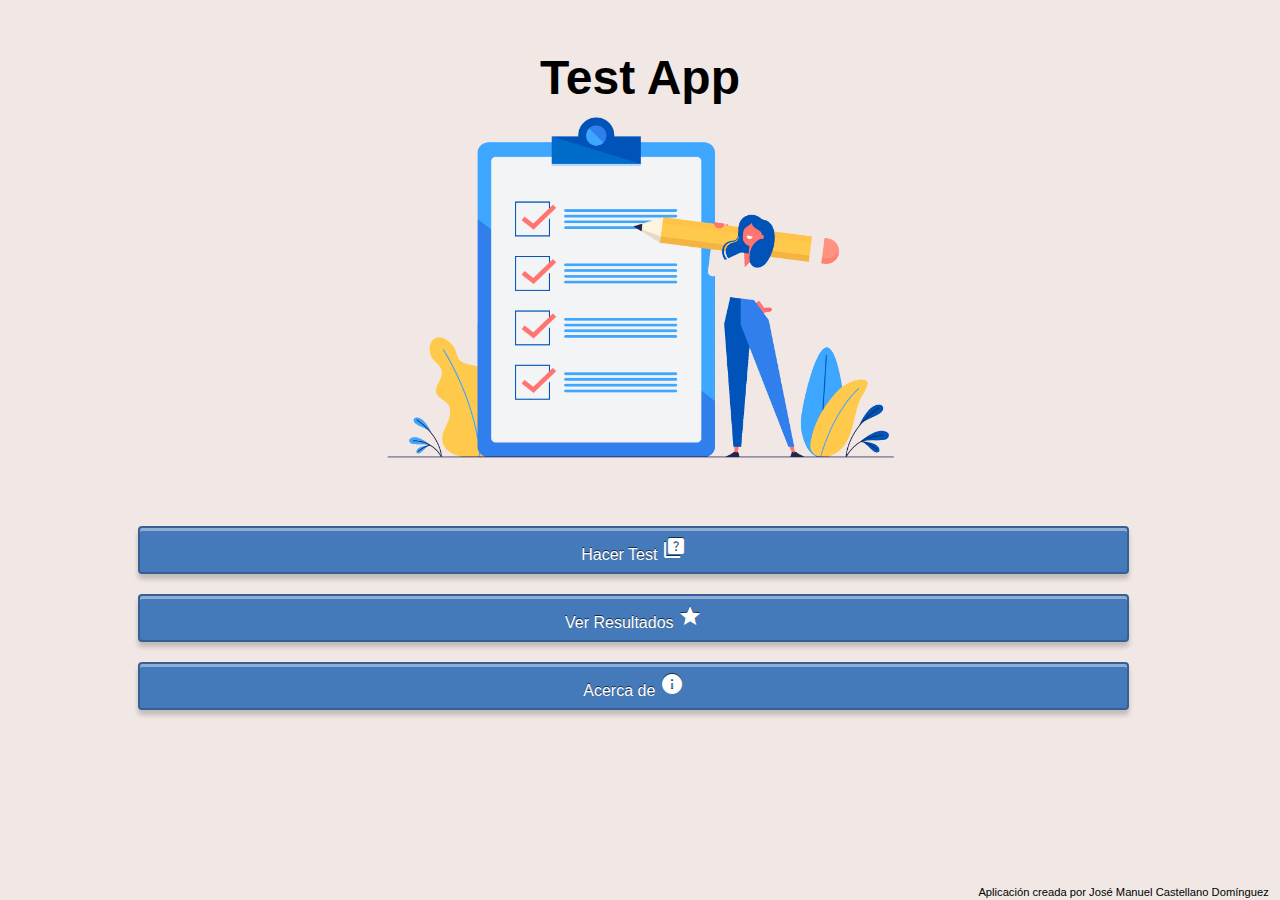
<file: index.html>
<!DOCTYPE html>
<html>
<head>
<meta charset="UTF-8"/>
<meta name="viewport" content="width=device-width, initial-scale=1.0">
<link rel="stylesheet" href="css/comun.css" />
<link rel="stylesheet" href="css/intro.css" />
<link rel="stylesheet" href="css/icon.css" />
</head>
<body>
<header><div><h1>Test App</h1></div><img src="img/logo.png" alt="Logo" /></header>
<section>
<div><a href="newtest.html">Hacer Test <i class="material-icons">quiz</i></a></div>
<div><a href="viewresults.html">Ver Resultados <i class="material-icons">grade</i></a></div>
<div><a href="acercade.html">Acerca de <i class="material-icons">info</i></a></div>
</section>
<footer><span>Aplicación creada por José Manuel Castellano Domínguez</span></footer>
</body>
</html>
</file>
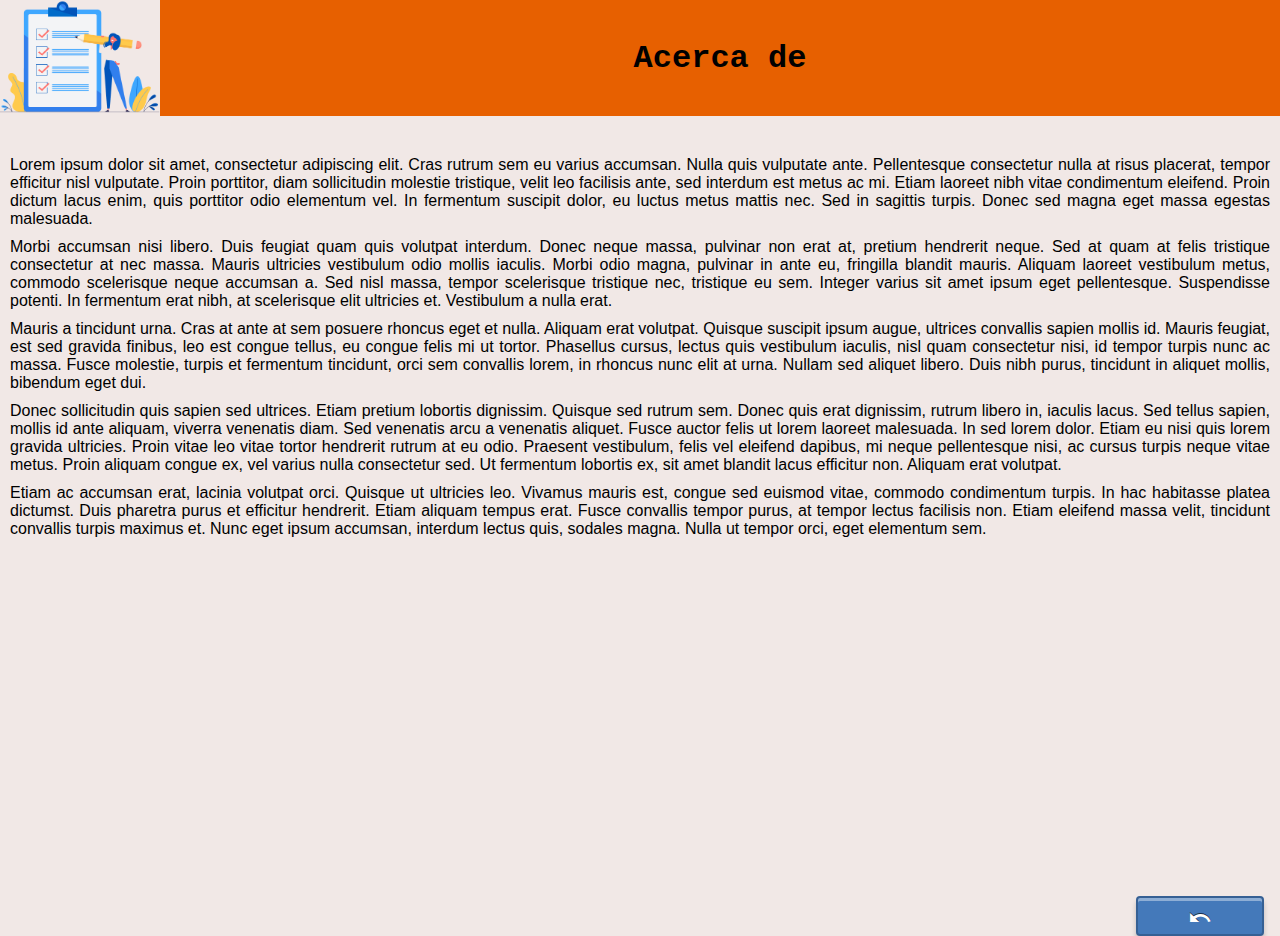
<file: acercade.html>
<!DOCTYPE html>
<html></html>
<head>
<meta charset="UTF-8"/>
<meta name="viewport" content="width=device-width, initial-scale=1.0">
<link rel="stylesheet" href="css/comun.css" />
<link rel="stylesheet" href="css/resultspage.css" />
<link rel="stylesheet" href="css/icon.css" />
</head>
<body>
<header><img src="img/logo2.png" alt="Logo" /><div id="encabezado"><h1>Acerca de</h1></div><div><h1></h1></div></header>
<section>
<p>Lorem ipsum dolor sit amet, consectetur adipiscing elit. Cras rutrum sem eu varius accumsan. Nulla quis vulputate ante. Pellentesque consectetur nulla at risus placerat, tempor efficitur nisl vulputate. Proin porttitor, diam sollicitudin molestie tristique, velit leo facilisis ante, sed interdum est metus ac mi. Etiam laoreet nibh vitae condimentum eleifend. Proin dictum lacus enim, quis porttitor odio elementum vel. In fermentum suscipit dolor, eu luctus metus mattis nec. Sed in sagittis turpis. Donec sed magna eget massa egestas malesuada.</p>
<p>Morbi accumsan nisi libero. Duis feugiat quam quis volutpat interdum. Donec neque massa, pulvinar non erat at, pretium hendrerit neque. Sed at quam at felis tristique consectetur at nec massa. Mauris ultricies vestibulum odio mollis iaculis. Morbi odio magna, pulvinar in ante eu, fringilla blandit mauris. Aliquam laoreet vestibulum metus, commodo scelerisque neque accumsan a. Sed nisl massa, tempor scelerisque tristique nec, tristique eu sem. Integer varius sit amet ipsum eget pellentesque. Suspendisse potenti. In fermentum erat nibh, at scelerisque elit ultricies et. Vestibulum a nulla erat.</p>
<p>Mauris a tincidunt urna. Cras at ante at sem posuere rhoncus eget et nulla. Aliquam erat volutpat. Quisque suscipit ipsum augue, ultrices convallis sapien mollis id. Mauris feugiat, est sed gravida finibus, leo est congue tellus, eu congue felis mi ut tortor. Phasellus cursus, lectus quis vestibulum iaculis, nisl quam consectetur nisi, id tempor turpis nunc ac massa. Fusce molestie, turpis et fermentum tincidunt, orci sem convallis lorem, in rhoncus nunc elit at urna. Nullam sed aliquet libero. Duis nibh purus, tincidunt in aliquet mollis, bibendum eget dui.</p>
<p>Donec sollicitudin quis sapien sed ultrices. Etiam pretium lobortis dignissim. Quisque sed rutrum sem. Donec quis erat dignissim, rutrum libero in, iaculis lacus. Sed tellus sapien, mollis id ante aliquam, viverra venenatis diam. Sed venenatis arcu a venenatis aliquet. Fusce auctor felis ut lorem laoreet malesuada. In sed lorem dolor. Etiam eu nisi quis lorem gravida ultricies. Proin vitae leo vitae tortor hendrerit rutrum at eu odio. Praesent vestibulum, felis vel eleifend dapibus, mi neque pellentesque nisi, ac cursus turpis neque vitae metus. Proin aliquam congue ex, vel varius nulla consectetur sed. Ut fermentum lobortis ex, sit amet blandit lacus efficitur non. Aliquam erat volutpat.</p>
<p>Etiam ac accumsan erat, lacinia volutpat orci. Quisque ut ultricies leo. Vivamus mauris est, congue sed euismod vitae, commodo condimentum turpis. In hac habitasse platea dictumst. Duis pharetra purus et efficitur hendrerit. Etiam aliquam tempus erat. Fusce convallis tempor purus, at tempor lectus facilisis non. Etiam eleifend massa velit, tincidunt convallis turpis maximus et. Nunc eget ipsum accumsan, interdum lectus quis, sodales magna. Nulla ut tempor orci, eget elementum sem. 
</section>
<footer><a href="index.html"><i class="material-icons">undo</i></a></footer>
</body>
</html>
</file>
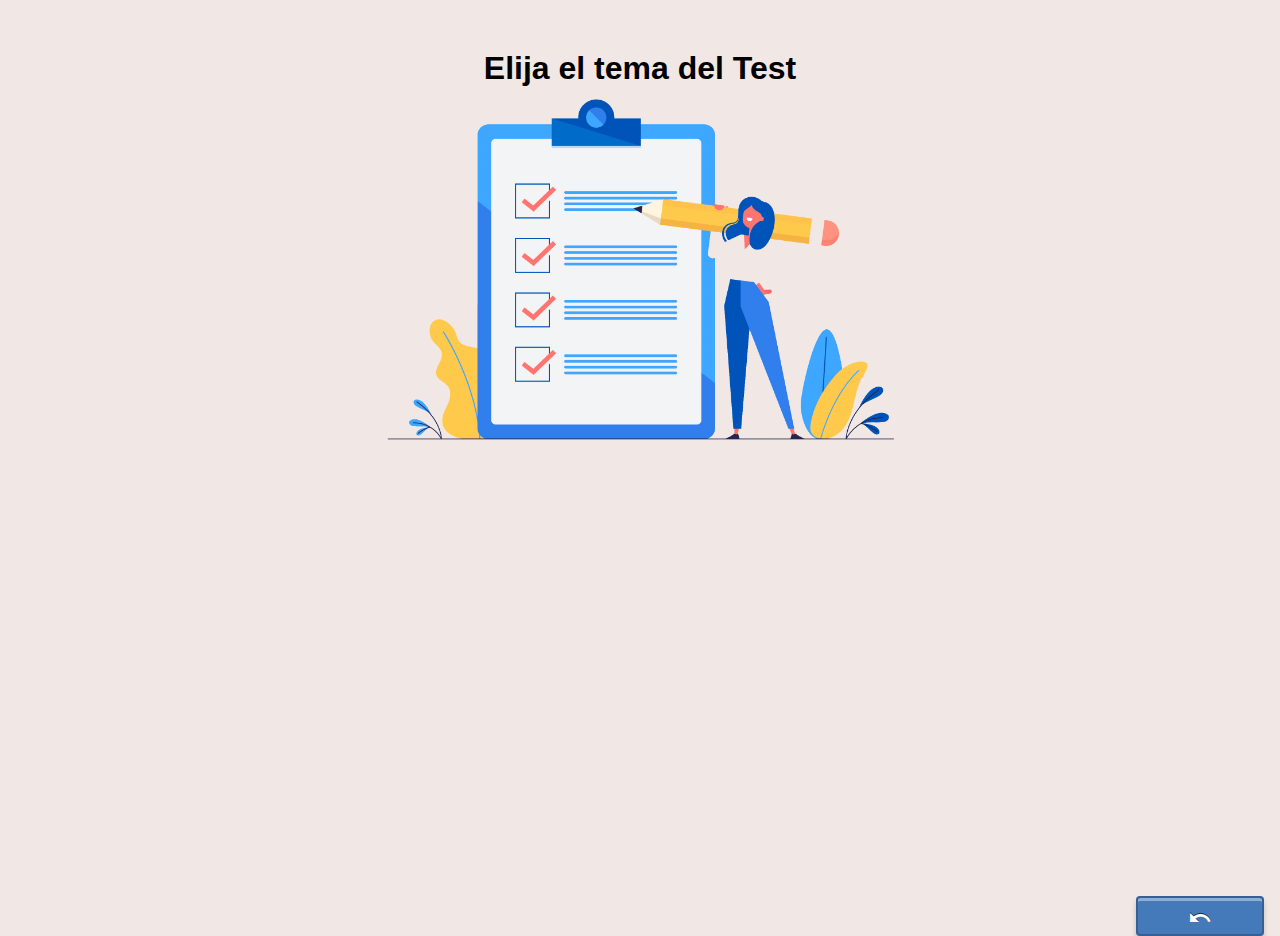
<file: newtest.html>
<!DOCTYPE html>
<html>
<head>
<meta charset="UTF-8"/>
<meta name="viewport" content="width=device-width, initial-scale=1.0">
<link rel="stylesheet" href="css/comun.css" />
<link rel="stylesheet" href="css/intro.css" />
<link rel="stylesheet" href="css/icon.css" />
<script src="https://code.jquery.com/jquery-3.6.0.min.js"></script>
<script src="js/newtest.js"></script>
</head>
<body>
<header><div><h2>Elija el tema del Test</h2></div><img src="img/logo.png" alt="Logo" /></header>
<section>
<ol id="listadotemas"></ol>
</section>
<footer><a href="index.html"><i class="material-icons">undo</i></a></footer>
</div>
</body>
</html>
</file>
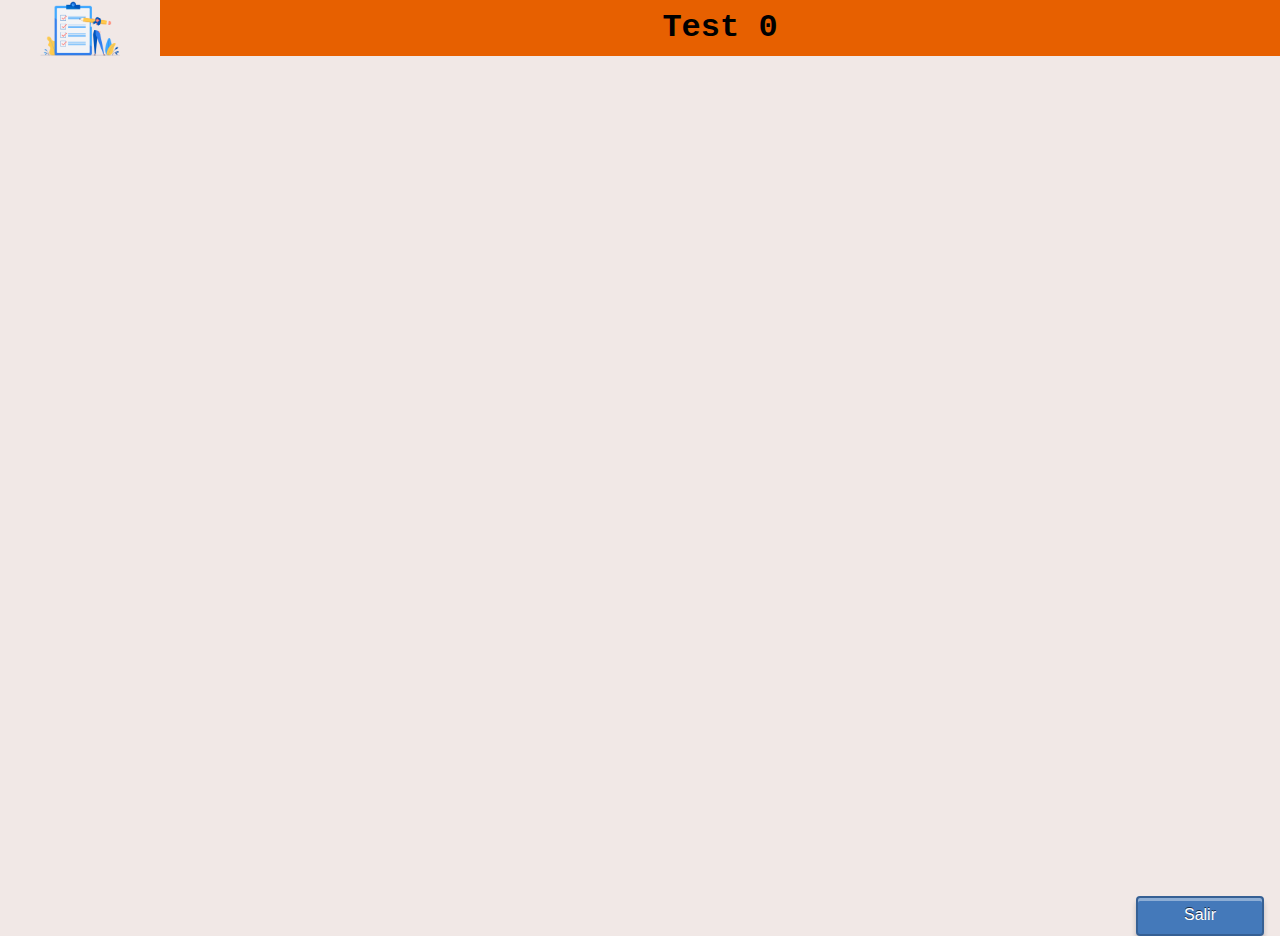
<file: resumequiz.html>
<!DOCTYPE html>
<html>
<head>
<meta charset="UTF-8"/>
<meta name="viewport" content="width=device-width, initial-scale=1.0">
<link rel="stylesheet" href="css/comun.css" />
<link rel="stylesheet" href="css/resultspage.css" />
<link rel="stylesheet" href="css/icon.css" />
<link rel="stylesheet" href="css/resumequiz.css" />
<script src="https://code.jquery.com/jquery-3.6.0.min.js"></script>
<script src="js/resumequiz.js"></script>

</head>
<body>
<header><img src="img/logo.png" alt="Logo" /><div id="encabezado"><h1>Test 0</h1></div><div><h1></h1></div></header>
<section>
<ol id="cuestionario">
    
</ol>
</section>
<footer><a href="index.html">Salir</a></footer>
</body>
</html>
</file>
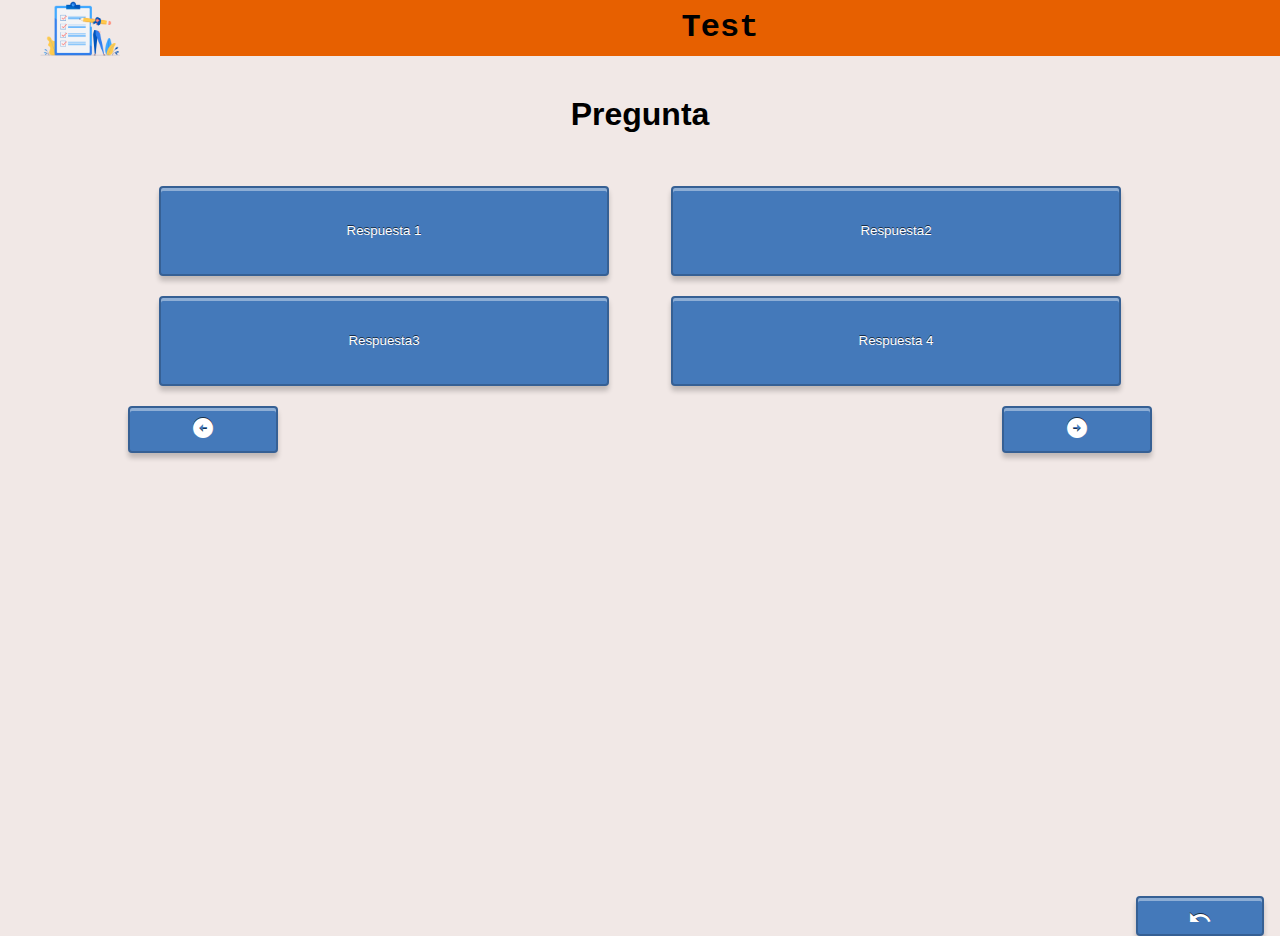
<file: test.html>
<!DOCTYPE html>
<html>
<head>
<meta charset="UTF-8"/>
<meta name="viewport" content="width=device-width, initial-scale=1.0">
<link rel="stylesheet" href="css/comun.css" />
<link rel="stylesheet" href="css/resultspage.css" />
<link rel="stylesheet" href="css/icon.css" />
<script src="https://code.jquery.com/jquery-3.6.0.min.js"></script>
<script src="js/test.js"></script>
</head>
<body>
<header><img src="img/logo.png" alt="Logo" /><div id="encabezado"><h1>Test</h1></div><div><h1></h1></div></header>
<section>
<div id="pregunta"><p>Pregunta</p></div>
<div id="respuestas"><button name="respuesta1" id="respuesta1" value="" onclick="marcarPregunta(this.value);">Respuesta 1</button><button name="respuesta2" id="respuesta2" value="" onclick="marcarPregunta(this.value);">Respuesta2</button><button name="respuesta3" id="respuesta3" value="" onclick="marcarPregunta(this.value);">Respuesta3</button><button name="respuesta4" id="respuesta4" value="" onclick="marcarPregunta(this.value);">Respuesta 4</button></div>
</section>
<section>
    <div id="transicion">
        <button name="atras" id="atras" value="" onclick="anteriorPregunta();"><i class="material-icons">arrow_circle_left</i></button>
        <button name="adelante" id="adelante" value="" onclick="siguientePregunta();"><i class="material-icons">arrow_circle_right</i></button>
    </div>
</section>
<footer><a href="index.html"><i class="material-icons">undo</i></a></footer>
</body>
</html>
</file>
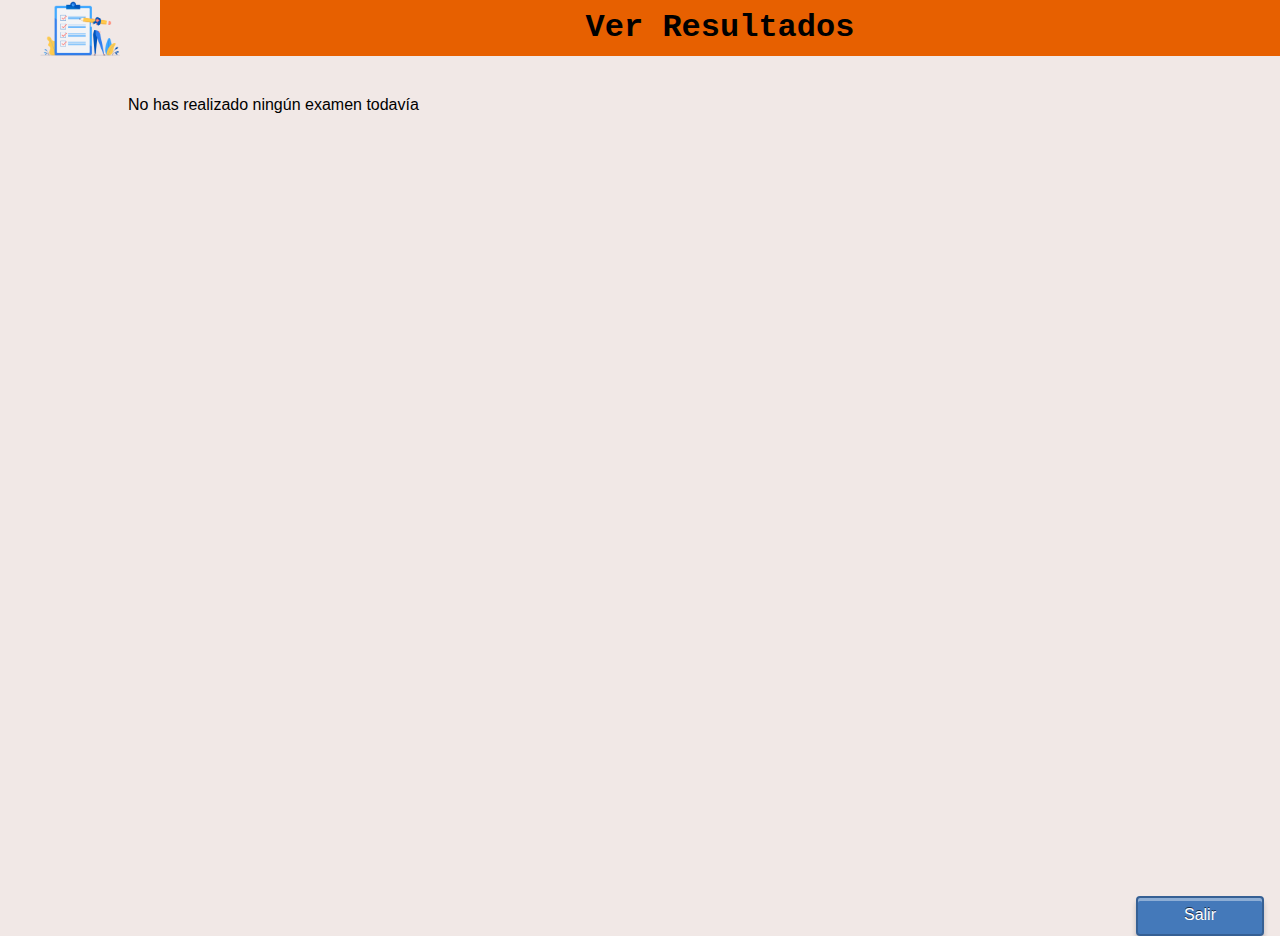
<file: viewresults.html>
<!DOCTYPE html>
<html>
<head>
<meta charset="UTF-8"/>
<meta name="viewport" content="width=device-width, initial-scale=1.0">
<link rel="stylesheet" href="css/comun.css" />
<link rel="stylesheet" href="css/resultspage.css" />
<link rel="stylesheet" href="css/icon.css" />
<script src="https://code.jquery.com/jquery-3.6.0.min.js"></script>
<script src="js/viewresults.js"></script>
</head>
<body>
    <header><img src="img/logo.png" alt="Logo" /><div id="encabezado"><h1>Ver Resultados</h1></div><div><h1></h1></div></header>
<section>
<ol id="listadonotas">
</ol>
</section>
<footer><a href="index.html">Salir</a></footer>
</body>
</html>
</file>
<file: css/comun.css>
* {
    margin:0;
    padding:0;
    font-family: Arial, Helvetica, sans-serif;
}

body{
    background-color: #f1e8e6;
    height:100vh;
    display:flex; 
    flex-direction:column;
    justify-content: space-between;
    align-items:center;
}

a, button{
 text-decoration: none;
 background-color: #4479BA;
 color:#fff;
 padding: 8px 12px;
 -webkit-box-shadow: inset 0 3px 0 rgba(255,255,255,0.4), 0 5px 5px rgba(0,0,0,0.2);
 -moz-box-shadow: inset 0 3px 0 rgba(255,255,255,0.4), 0 5px 5px rgba(0,0,0,0.2);
 box-shadow: inset 0 3px 0 rgba(255,255,255,0.4), 0 5px 5px rgba(0,0,0,0.2);
 -webkit-border-radius: 4px;
 -moz-border-radius: 4px;
 border-radius: 4px;
 border: solid 2px rgba(0,0,0,0.2);
 text-shadow: 0 -1px 0 rgba(0,0,0,0.4),0 -1px 0 rgba(0,0,0,0.4);
 text-align:center;
}

a:hover, button:hover{
    background-color: rgb(228, 228, 13);
    color: black;
}

.marcada{
    background-color: rgb(228, 228, 13);
    color: black;
}


ol li{
    list-style: none;
    margin-bottom: 20px;
}

section p{
    text-align:justify;
    margin:10px;
}

footer{
    margin-top:auto;
    height: 20px;
    text-align: right;
    width:100%;
}
footer span{
    font-size: 0.7em;
    margin: 1em;
    vertical-align: bottom;
    height:100%;
}

footer a{
    height:100%;
    margin: 1em;
    width:100px;
    display:block;
    float:right;
}

@media screen and (max-width: 768px) {
    footer a{
        width: 90%;
        margin: 10px;
    }
}

section ol{
    padding: 10px;
    width:99%;
}

@media screen and (max-width: 450px){
    section ol{
        padding: 10px;
        width:95%;
    }
}

.verde{
    color: green;
}

.rojo{
    color: red;
}

.negrita{
    font-weight: bold;
}

#pregunta{
    height:100px;
}

#respuestas{
    height:200px;
}
</file>
<file: css/intro.css>
header {
    width:100%;
    text-align:center;
    margin-top: 50px;
    margin-bottom: 50px;
}

header div h1{
    font-size: 3em;
}

header div h2{
    font-size: 2em;
}

section{
    text-align:center;
}

section div{
    padding: 10px;
    width:99%;
}

section a{
    width:95%;
    display:block;
}

@media screen and (min-width: 1024px) {
    header img, header div{
        width:1024px;
        margin:auto;
    }

    section{
        width: 1024px;
    }
}

@media screen and (max-width: 1024px) {
    header img, header div{
        width:95%;
        margin:auto;
    }

    section{
        width: 95%;
        text-align:center;
    }

    footer a{
        width: 90%;
        margin: 10px;
    }
}

@media screen and (max-width: 450px){
    section div{
        padding: 10px;
        width:95%;
    }

    section a{
        width:90%;
    }
    
    header div h2{
        font-size: 1.5em;
    }
}
</file>
<file: css/icon.css>
/* fallback */
@font-face {
  font-family: 'Material Icons';
  font-style: normal;
  font-weight: 400;
  src: url(flUhRq6tzZclQEJ-Vdg-IuiaDsNc.woff2) format('woff2');
}

.material-icons {
  font-family: 'Material Icons';
  font-weight: normal;
  font-style: normal;
  font-size: 24px;
  line-height: 1;
  letter-spacing: normal;
  text-transform: none;
  display: inline-block;
  white-space: nowrap;
  word-wrap: normal;
  direction: ltr;
  -moz-font-feature-settings: 'liga';
  -moz-osx-font-smoothing: grayscale;
}
</file>
<file: css/resultspage.css>
header{
    width:100%;
    display:flex;
    justify-content: space-between;
    align-items:stretch;
    background-color: rgb(231, 96, 0);
    margin-bottom: 30px;
}

header img{
    max-width:240px;
    width:240px;
    background-color: #f1e8e6;
}

div#encabezado{
    align-self: center;
}

div#encabezado h1{
    font-family: 'Courier New', Courier, monospace;
}

@media screen and (max-width:1280px) {
    header img{
        max-width:160px;
        width:160px;
    }  
}

#pregunta, #respuestas, #transicion{
    width:1024px;
    display:flex;
    justify-content: center;
    flex-wrap: wrap;
}

#pregunta p{
    font-weight: bolder;
    font-size: 2em;
}

#listadonotas{
    width:1024px;
}

#listadonotas li{
    width:95%;
    margin:10px;
}

#listadonotas li a{
    display:block;
    width:100%;
}

@media screen and (max-width:1024px) {
    section, #pregunta, #respuestas, #transicion{
        width:100%;
    }

    #pregunta p{
        font-size:1.6em;
    }

    #listadonotas{
        width:95%;
    }
}

#respuestas{
    justify-content: space-around;
    row-gap: 20px;
    margin-bottom:20px;
}

#transicion{
    justify-content: space-between;
}

#respuestas button{
    width:450px;
    min-width:450px;
    max-width:450px;
}

#transicion button{
    width:150px;
    min-width:150px;
    max-width:150px;
}

@media screen and (max-width:450px) {
    #respuestas button{
        width:100%;
        min-width:100%;
        max-width:100%;
    }
    
}
</file>
<file: css/resumequiz.css>
ol li{
    list-style:decimal;
}
</file>
